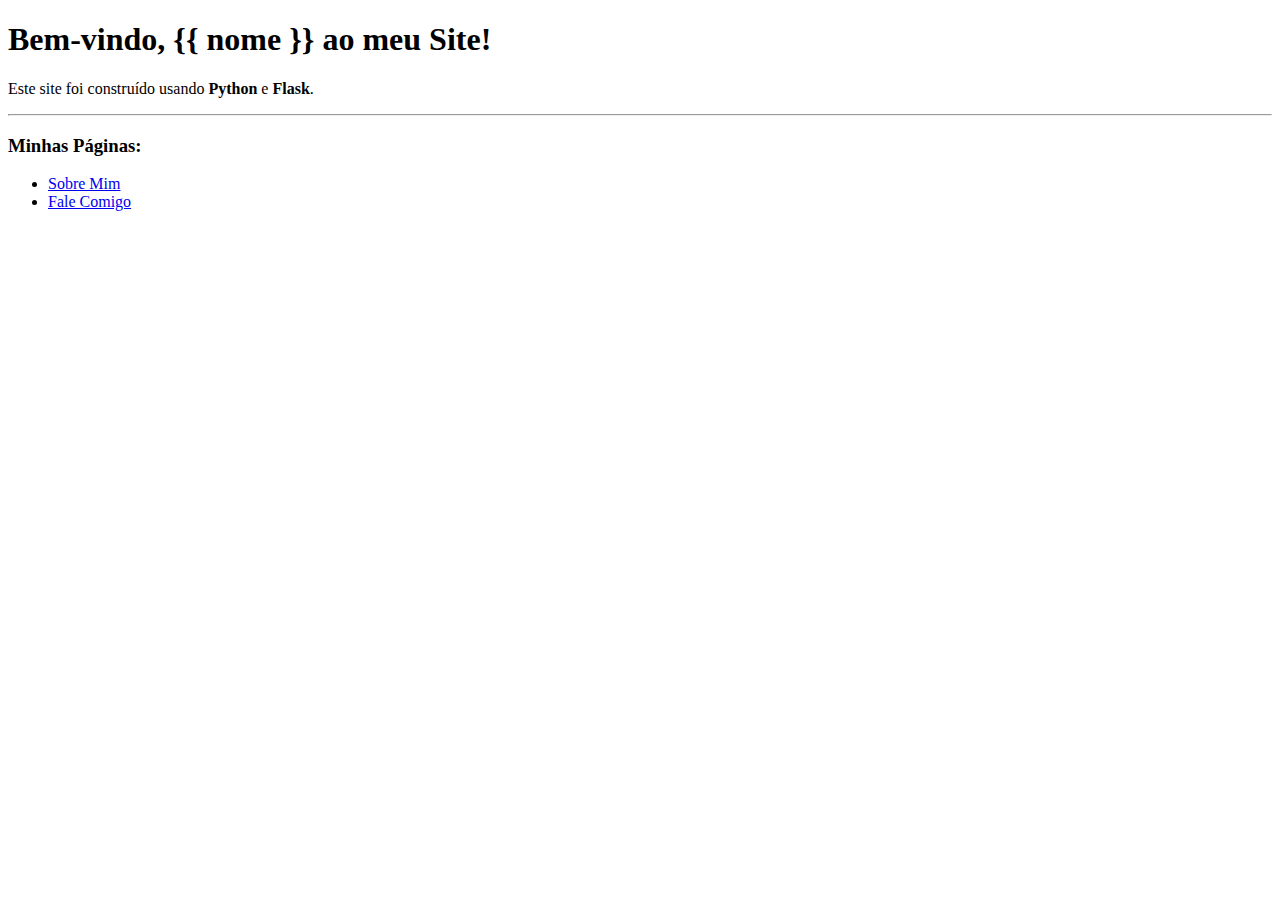
<file: dia_19/templates/index.html>
<!DOCTYPE html>
<html>
<head>
    <title>Meu Site Python</title>
</head>
<body>
    <h1>Bem-vindo, {{ nome }} ao meu Site!</h1>
    <p>Este site foi construído usando <b>Python</b> e <b>Flask</b>.</p>
    <hr>
    <h3>Minhas Páginas:</h3>
    <ul>
        <li><a href="/sobre">Sobre Mim</a></li>
        <li><a href="/contato">Fale Comigo</a></li>
    </ul>
</body>
</html>
</file>
